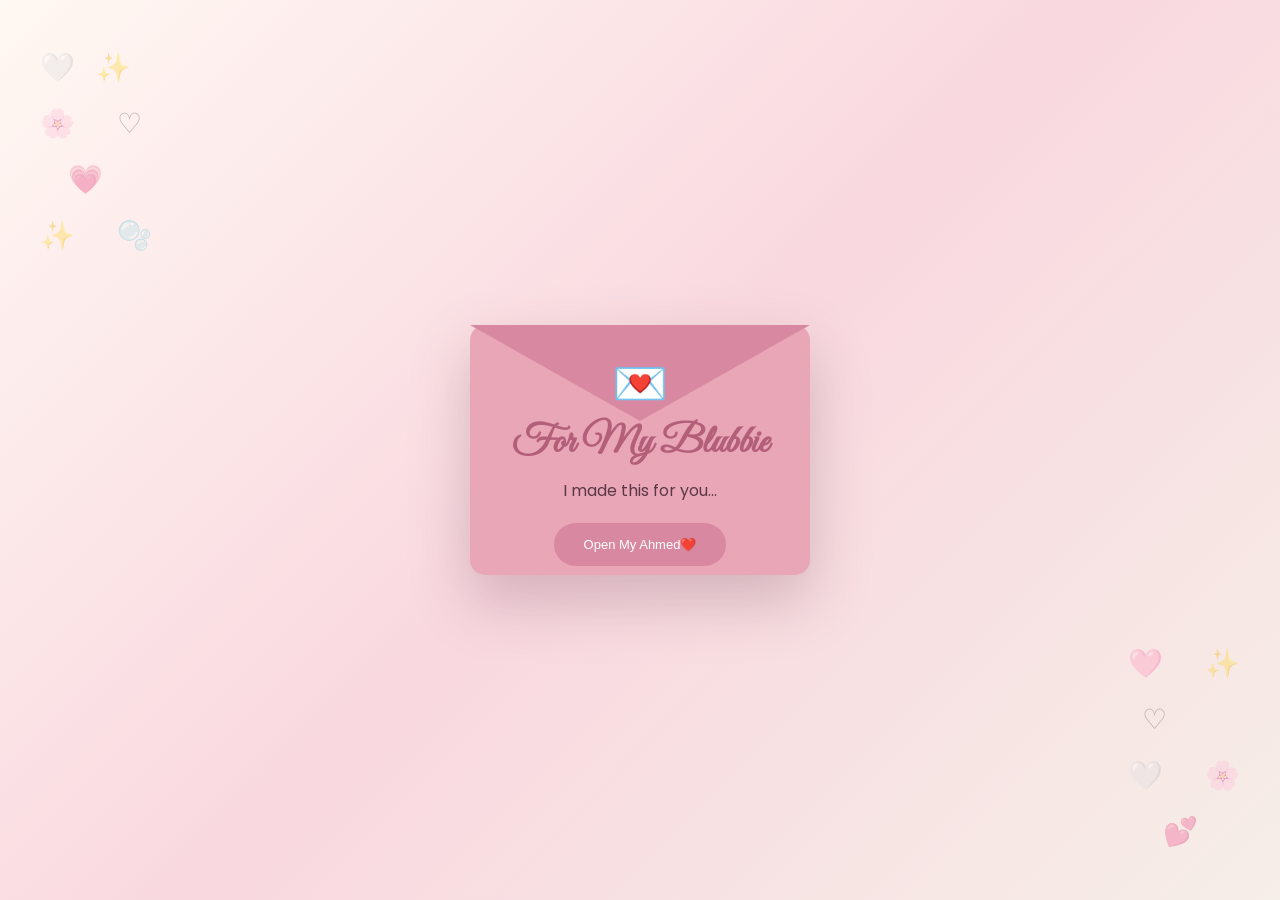
<file: Index.html>
<!DOCTYPE html>
<html lang="en">

<head>

<meta charset="UTF-8">
<meta name="viewport" content="width=device-width, initial-scale=1.0">

<title>Happy Birthday Ahmed ❤️</title>


<!-- Fonts -->

<link rel="preconnect" href="https://fonts.googleapis.com">
<link rel="preconnect" href="https://fonts.gstatic.com" crossorigin>

<link href="https://fonts.googleapis.com/css2?family=Great+Vibes&family=Poppins:wght@300;400;500;600;700&display=swap" rel="stylesheet">


<link rel="stylesheet" href="style.css">

</head>


<body>


<!-- Background Animation -->

<div class="particles"></div>



<!-- Envelope Opening Screen -->


<div id="envelopeScreen">


<div class="envelope">


<div class="envelope-top"></div>


<div class="paper">


<div class="seal">
💌
</div>

<h2>
For My Blubbie
</h2>

<p>
I made this for you...
</p>


<button id="openButton">
Open My Ahmed❤️
</button>




</div>


</div>


</div>





<!-- MAIN WEBSITE -->


<main id="website">





<!-- Hero -->


<header class="hero">


<p class="small-title">
My عسل ✨
</p>


<h1>

Happy 20th Birthday

<br>

<span>
Ahmed ❤️
</span>

</h1>


<p>

squishy hug you*

</p>



</header>







<!-- Music -->


<section class="music-card">


<h2>
🎵 
</h2>


<button id="musicButton">

▶ Play

</button>


<audio id="song">
    <source src="song.mp3.mp3" type="audio/mpeg">
</audio>



<!-- Letter -->


<section class="glass-card letter-section">


<h2>
💖 A Letter For You
</h2>


<div id="letterText">


<p>
HAPPY BIRTHDAYYYY MY CUTIEEE 🥺❤️
</p>


<p>

Ahmed...

Your presence makes me forget about all my worries in life.

...and its beautiful yk to have my blub blub be with me in life...
</p>



<p>

You are a dua come true,
a sweet blessing I can never get enough of.

</p>



<p>

Seeing your efforts recently,
the dedication you put into everything you do...

..Its like I'm seeing you grow every min

makes me SUPER DUPER CRAZY proud of you.

AAAAAAA ❤️.

</p>



<p>

...and you have no idea the level of motivation you give me.

</p>



<p>

May Allah ease your efforts and give you lots of barakath in your work...

Ameen 🤲

</p>



<p>

I will be there to hold your hand no matter what ahmed..

..even in ur sleep..
even when you talk to me..
even the days when u doze off..
I will never let go 🤍..


</p>



<p>

You will always be in my dua for ur health, success...

</p>



<p>

and

(MAYBE) not be this illegally handsome more than I can bear:>
 😤❤️

</p>



<p>

Happy Birthday my one and only love..Every min with you is special FUN and adventurous HEHEHEH for me and I wouldn't want to share it with anyone else...I cant wait to make more memories with you..We are more closer to "few more years" now..🥺❤️

</p>



<p class="ending-love">

 I love you unconditionally infinity xx too ❤️🫂

</p>



</div>


</section>









<!-- Reasons -->


<section class="glass-card">


<h2>
Why You Are Special ❤️
</h2>


<div class="cards">



<div class="reason">

<span>
❤️
</span>

<h3>
Your Heart
</h3>

<p>
Your kindness makes you so handsome and beautiful.
</p>

</div>




<div class="reason">

<span>
✨
</span>

<h3>
Your Effort
</h3>

<p>
Your dedication is masha allah really strong
</p>

</div>





<div class="reason">

<span>
🤍
</span>

<h3>
Your Presence
</h3>

<p>
You presense alone makes moments special..
</p>

</div>



</div>


</section>










</section>









<!-- Surprise -->


<section class="surprise">


<button id="surpriseButton">

💌 Open Your Surprise

</button>


<h2 id="secretMessage">

I might make a cake or smthg mlmmy delish for you when I see you soon:> ❤️


</h2>


</section>








<!-- Ending -->


<footer>


<h1>

Happy Birthday

<br>

Ahmed ❤️

</h1>


<p>

 You are my safe place,
my happiness,
the smile I cant hide
and the reason why my heart feels so full..

</p>


<div class="heart-row">

🥺🫂❤️

</div>


</footer>




</main>





<script src="script.js"></script>


</body>

</html>

</div>


</section>



</div>



<script src="style.css"></script>



</body>
</div>




</body>



</html>
</file>
<file: style.css>
*{
    margin:0;
    padding:0;
    box-sizing:border-box;
}


body{

    font-family:'Poppins',sans-serif;

    background:
    linear-gradient(
    135deg,
    #fff8f3,
    #f9d8df,
    #f6eee8
    );

    color:#5b3845;

    min-height:100vh;

    overflow-x:hidden;

}





/* =====================
   BACKGROUND PARTICLES
===================== */


.particles{

position:fixed;

width:100%;
height:100%;

overflow:hidden;

z-index:-1;

}


.particles{
    position: fixed;
    inset: 0;
    pointer-events: none;
    overflow: hidden;
}

.particles::before,
.particles::after{
    position: absolute;
    white-space: pre;
    font-size: 28px;
    opacity: .35;
    line-height: 2;
    animation: float 15s ease-in-out infinite;
}

/* Top Left */
.particles::before{
    content:"🤍   ✨\A🌸      ♡\A     💗\A✨      🫧";
    top:40px;
    left:40px;
}

/* Bottom Right */
.particles::after{
    content:"🩷      ✨\A   ♡\A🤍      🌸\A      💕";
    bottom:40px;
    right:40px;
    animation-delay:-7s;
}

@keyframes float{
    0%,100%{transform:translateY(0);}
    50%{transform:translateY(-20px);}
}




/* =====================
   ENVELOPE SCREEN
===================== */


#envelopeScreen{

height:100vh;

display:flex;

justify-content:center;

align-items:center;

}



.envelope{

width:340px;

height:250px;

background:#e9a6b7;

border-radius:15px;

position:relative;

box-shadow:
0 25px 60px rgba(100,50,70,.25);

}



.envelope-top{

position:absolute;

top:0;

left:0;

width:100%;

height:120px;

background:#d889a1;

clip-path:
polygon(0 0,100% 0,50% 80%);

}



.paper{
    display: flex;
    flex-direction: column;
    justify-content: center;
    align-items: center;
    text-align: center;

    transform: translateY(25px); /* Move everything up */
}


.seal{

font-size:45px;

}



.paper h2{

font-family:'Great Vibes';

font-size:40px;

color:#b45f79;

}



.paper p{

margin:10px 0 20px;

}







button{

border:none;

padding:14px 30px;

border-radius:40px;

background:#d889a1;

color:white;

font-size:13px;

cursor:pointer;

transition:.3s;

}



button:hover{

transform:scale(1.08);

background:#b45f79;

}



.sparkle{
    position:absolute;
    pointer-events:none;
    transform:translate(-50%,-50%);
    font-size:18px;
    animation:sparkle .7s ease-out forwards;
    z-index:9999;
}

@keyframes sparkle{
    0%{
        opacity:1;
        transform:translate(-50%,-50%) scale(1);
    }
    100%{
        opacity:0;
        transform:translate(-50%,-80%) scale(0.3) rotate(20deg);
    }
}




/* =====================
MAIN
===================== */


#website{

display:none;

animation:
fade 1.5s ease;

}



@keyframes fade{

from{

opacity:0;

transform:translateY(30px);

}

to{

opacity:1;

}

}





/* HERO */


.hero{

text-align:center;

padding:80px 20px 40px;

}



.hero .small-title{

font-size:15px;

letter-spacing:2px;

}



.hero h1{

font-family:'Great Vibes';

font-size:80px;

font-weight:400;

color:#a75d75;

}



.hero span{

color:#d889a1;

}



.hero p:last-child{

font-size:20px;

}







/* CARDS */


.glass-card,
.music-card{


width:90%;

max-width:900px;

margin:40px auto;

padding:40px;


background:

rgba(255,255,255,.65);


border-radius:30px;


backdrop-filter:blur(20px);


box-shadow:

0 20px 50px rgba(120,70,90,.15);


border:

1px solid rgba(255,255,255,.7);


}





.glass-card h2,
.music-card h2{

text-align:center;

font-family:'Great Vibes';

font-size:50px;

color:#b45f79;

margin-bottom:30px;

}





/* MUSIC */


.music-card{

text-align:center;

}







/* LETTER */


#letterText{

line-height:2;

font-size:17px;

}



#letterText p{

margin-bottom:25px;

}



.ending-love{

font-family:'Great Vibes';

font-size:35px;

text-align:center;

color:#b45f79;

}








/* REASONS */


.cards{
    display: flex;
    justify-content: space-between;
    gap: 30px;
}

.reason{
    flex: 1;
    text-align: center;
}



.reason:hover{

transform:
translateY(-10px);

}



.reason span{

font-size:35px;

}









/* DUA */


.dua{

text-align:center;

}



.dua p{

font-size:18px;

line-height:2;

}








/* SURPRISE */


.surprise{

text-align:center;

margin:60px;

}



#secretMessage{

display:none;

margin-top:30px;

font-family:'Great Vibes';

font-size:45px;

color:#b45f79;

}








/* FOOTER */


footer{

text-align:center;

padding:70px 20px;

}



footer h1{

font-family:'Great Vibes';

font-size:70px;

color:#b45f79;

}



.heart-row{

font-size:35px;

margin-top:25px;

}








/* MOBILE */


@media(max-width:600px){


.hero h1{

font-size:55px;

}


.glass-card,
.music-card{

padding:25px;

}


footer h1{

font-size:50px;

}


}
</file>
